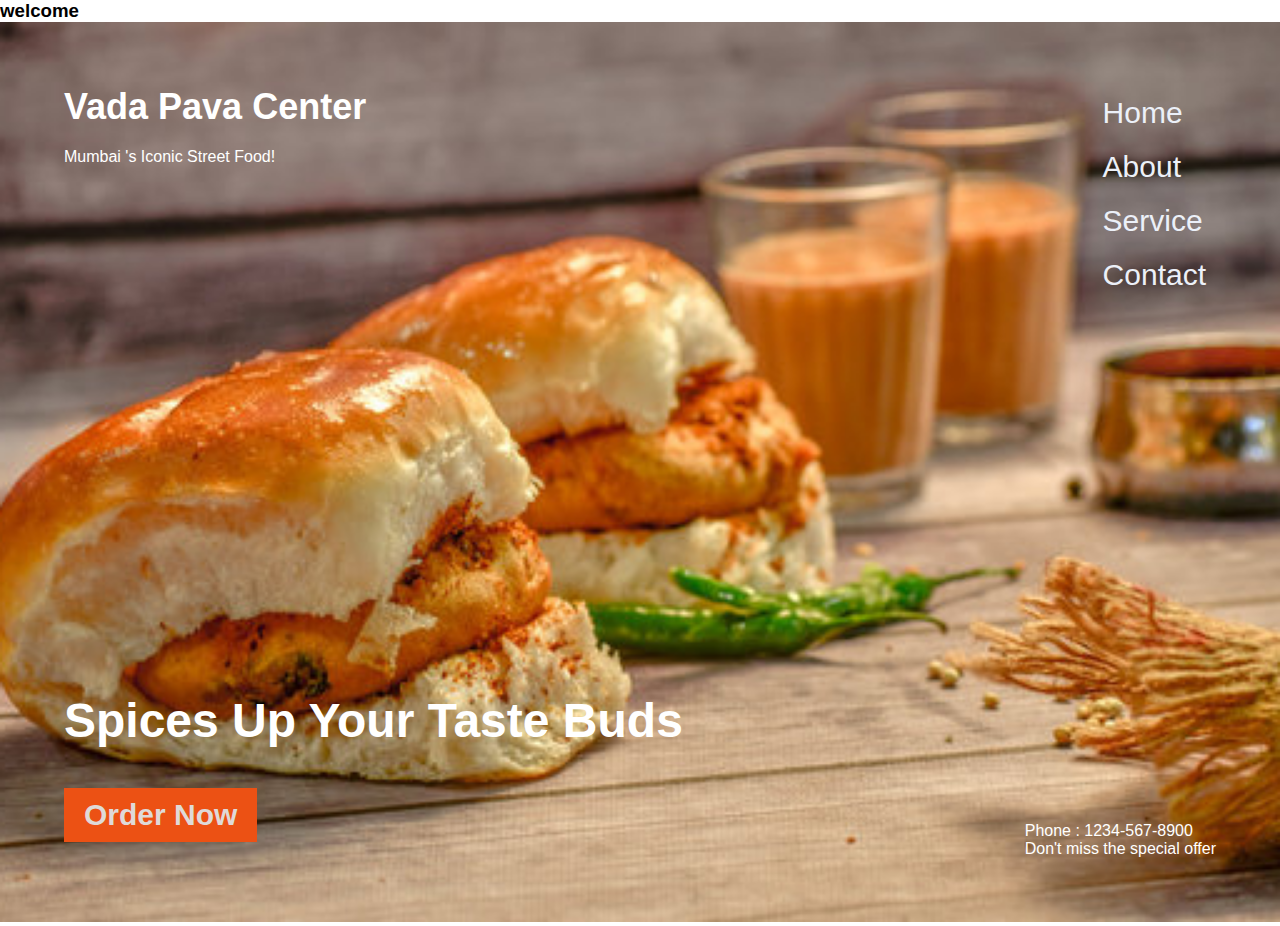
<file: index.html>
<!DOCTYPE html>
<html lang="en">

<head>
    <meta charset="UTF-8">
    <meta name="viewport" content="width=device-width, initial-scale=1.0">
    <title>Restaurent Website</title>
    <link rel="stylesheet" href="style.css">
</head>

<body>
    <h3>welcome</h3>
    <div class="container">
        <img src="./tea.jpg" alt="vadapav">
        <div class="top-left">
        <div class="site-name">
            Vada Pava Center </div>
            <p>Mumbai 's Iconic Street Food! </p>
        </div>
        <div class="top-right">
            <!-- <h2>logo</h2> -->
            <nav>
                <a href="#">Home</a>
                <a href="#">About</a>
                <a href="#">Service</a>
                <a href="#">Contact</a>
            </nav>
        </div>
        <div class="bottom-left">
            <h1>Spices Up Your Taste Buds</h1>
            <a href="#" class="order-button">Order Now</a>
        </div>
        <div class="bottom-right">
            <p class="phone-num">Phone : 1234-567-8900</p>
            <p>Don't miss the special offer</p>
        </div>
    </div>
</body>

</html>
</file>
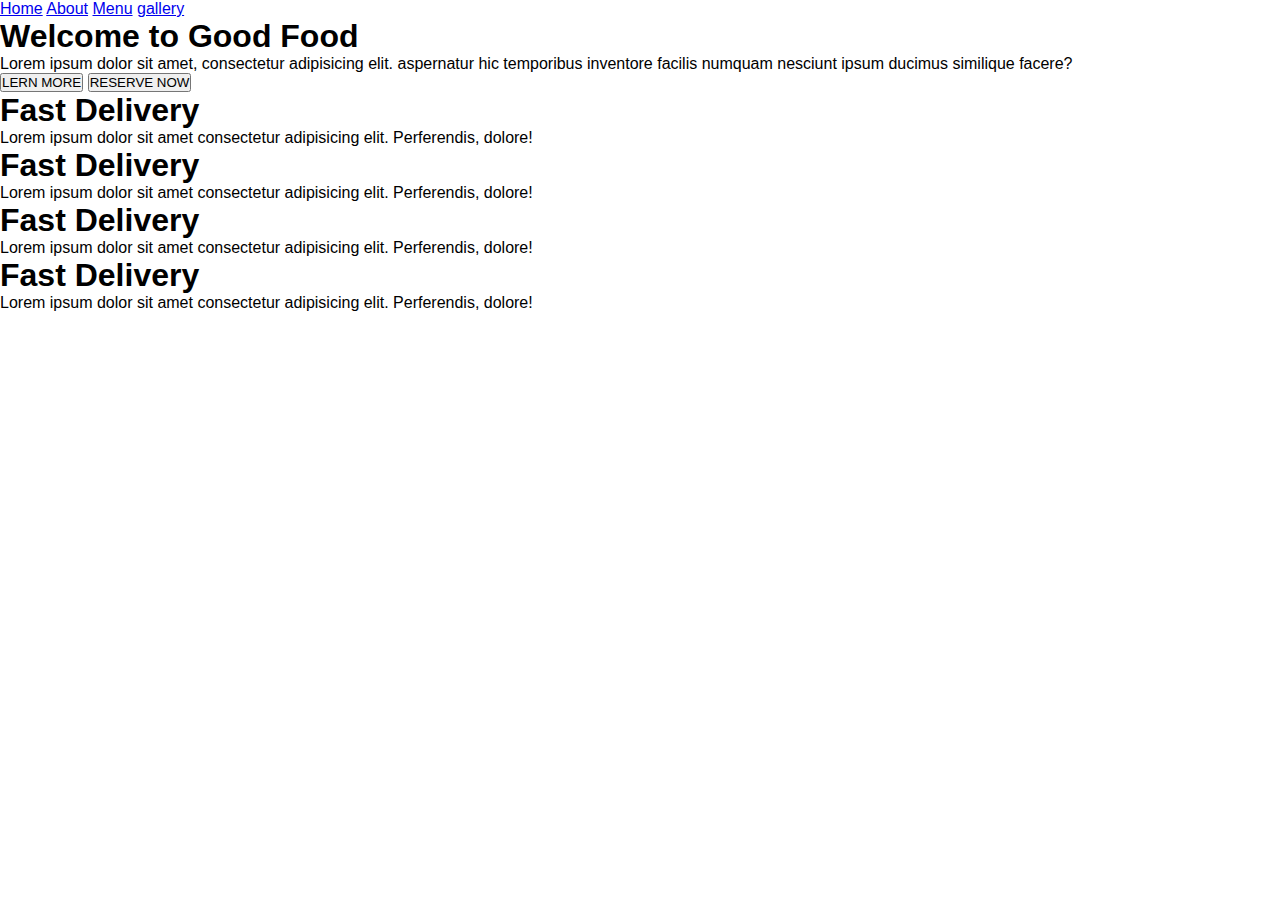
<file: food.html>
<!DOCTYPE html>
<html lang="en">
<head>
    <meta charset="UTF-8">
    <meta name="viewport" content="width=device-width, initial-scale=1.0">
    <title>Document</title>
    <link rel="stylesheet" href="style.css">
</head>
<body>
    <div class="container">
     <div class="nav">
<a href="index.html">Home</a>
<a href="index.html">About</a>
<a href="index.html">Menu</a>
<a href="index.html">gallery</a>
<h1>Welcome to Good Food</h1>
<p>Lorem ipsum dolor sit amet, consectetur adipisicing elit.
     aspernatur hic temporibus inventore facilis 
    numquam nesciunt ipsum ducimus similique facere?</p>
    <button>LERN MORE</button>  <button>RESERVE NOW</button>
     </div>              
     <div class="box">
        <div class="box1">
            <h1>Fast Delivery</h1>
            <p>Lorem ipsum dolor sit amet consectetur adipisicing elit. Perferendis, dolore!</p>
        </div>
        <div class="box2">
            <h1>Fa<span>st De</span>livery</h1>
            <p>Lorem ipsum dolor sit amet consectetur adipisicing elit. Perferendis, dolore!</p>
        </div>
        <div class="box3">
            <h1>Fast Delivery</h1>
            <p>Lorem ipsum dolor sit amet consectetur adipisicing elit. Perferendis, dolore!</p>
        </div>
        <div class="box4">
            <h1>Fast Delivery</h1>
            <p>Lorem ipsum dolor sit amet consectetur adipisicing elit. Perferendis, dolore!</p>
        </div>

     </div>
    </div>
</body>
</html>
</file>
<file: style.css>
*{
    margin: 0;
    padding: 0;
    box-sizing: border-box;
    font-family: Arial, Helvetica, sans-serif;
}
/* h3{
    color: blue;
    border: 5px solid yellow;
    text-align: center;
    box-shadow: 10px 5px 20px 20px red;
    margin: 20px;
    transition: all 4s;
    cursor: pointer;
} */
.container{
    /* background-image:url("https://yt3.ggpht.com/bcjciU6bHlk54-_bHcf_EMAcIsqVI3tAf7vqeExsJ5wBaPmIiF9HEHPoB9_C2DhZL3vsBK0J09-VM3k=s526-nd-v1");
    background-repeat:no-repeat;
    background-size: 100%;
    position: relative;
    left: 50px;
    height: 500px; */
    position:relative;
    width: 100%;
    height: 100vh;
}
.container img{
    object-fit:cover;
    width: 100%;
    height: 100%;
}
.top-left,.top-right,.bottom-right,.bottom-left{    /* div color and position*/
    position: absolute;
    padding: 2rem;
    color: white;
}
.top-left{
    top: 2rem;
    left: 2rem;
}
.top-right{
    top: 2rem;
    right: 2rem;
    display: flex;
    flex-direction:column;
    align-items: flex-end;
}
.top-right input[type="text"]{
    margin-bottom: 1rem;
    padding: 0.5rem;
    font-size: 1rem;
    border: none;
    outline: none;
}
.top-right a{    
    display: block;     /*home about column la show aga*/
    /* margin-bottom:2px; */
    padding: 10px;
    font-size: 30px;
    text-decoration:none;
    color: rgb(236, 240, 248);
}
.top-right a:hover{
color: rgb(241, 102, 9);
}
.bottom-left{
    bottom: 3rem;
    left: 2rem;

}
.bottom-right{
    bottom: 2rem;
    right: 2rem;
}
.site-name{
    top: 2rem;
    font-size: 2.25rem;
    font-weight: bold;
    margin-bottom:20px; 
}
.order-button{
    display: inline-block;
    background-color: rgb(236, 81, 20);
    color: rgb(223, 218, 216);
    padding: 0.625rem 1.25rem;
    font-size: 1.875rem;
    font-weight: bold;
    text-decoration: none;
    transition: background-color 0.3s ease;
}
.order-button:hover{
    background-color: #696766;
}
.bottom-left h1{
    font-size: 3rem;
    font-weight: bold;
    margin-bottom: 2.5rem;

}
.bottom-left p{
    font-size: 1.5rem;
    font-weight: bold;
    margin-bottom: 3.5rem;

}
.bottom-right h2{
    font-size: 2.25rem;
    font-weight: bold;
    margin-bottom: 0.625rem;
}
.bottom-right .phone-num p{
    font-size: 1.5rem;
    font-weight: bold;
    margin-bottom: 0.3125rem;
    /* margin-left: 10px;  
    color: blueviolet;  */
}

/* .head{
    display: flex;
    justify-content: space-between;
    align-items: center;
    margin: 10px 20px;
}
.navbar {
    display: flex;
  flex-direction: column;
  padding: 20px;
  
    color: rgb(211, 15, 146);
}
.navbar a{
    padding: 5px;
}
.left h1{
    color: brown;
    /* border: 2px solid orange; 
}
.bottom{
    display: flex;
    justify-content: space-between;
    align-items: center;
} */
</file>
